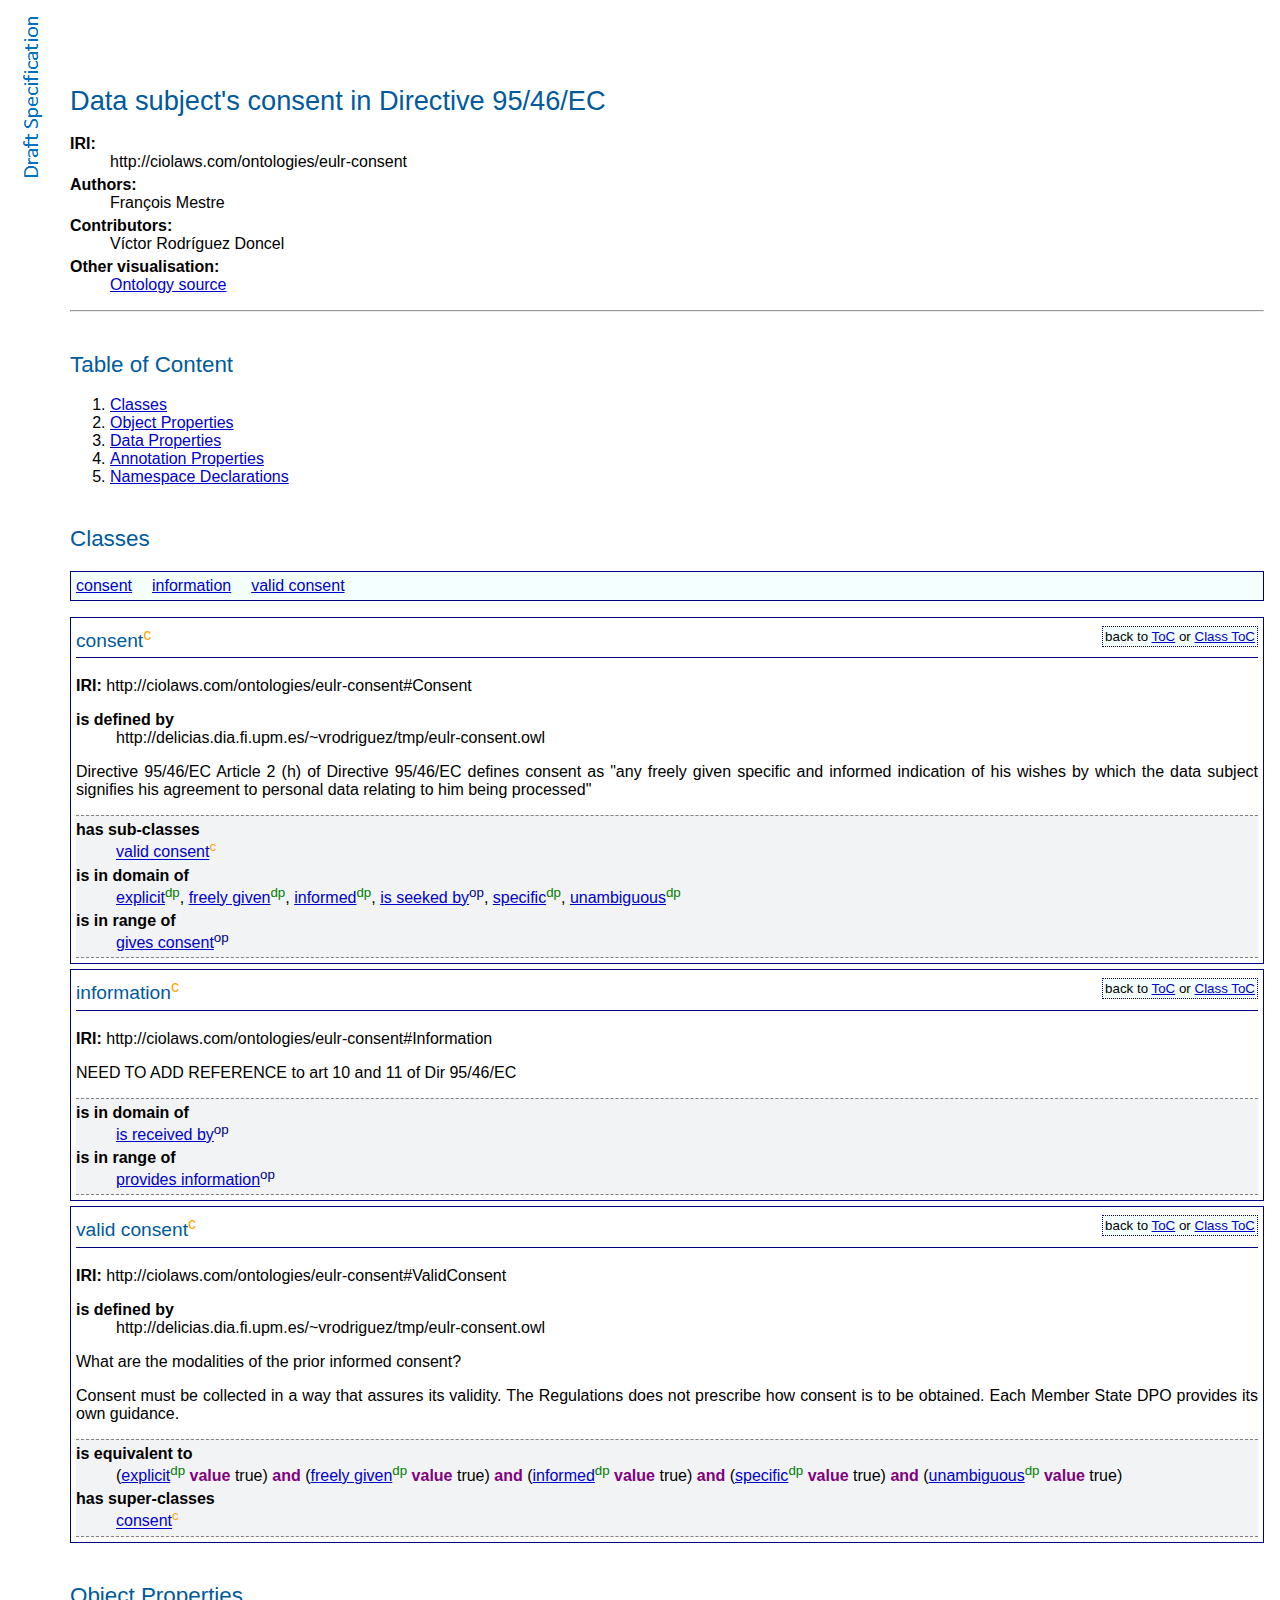
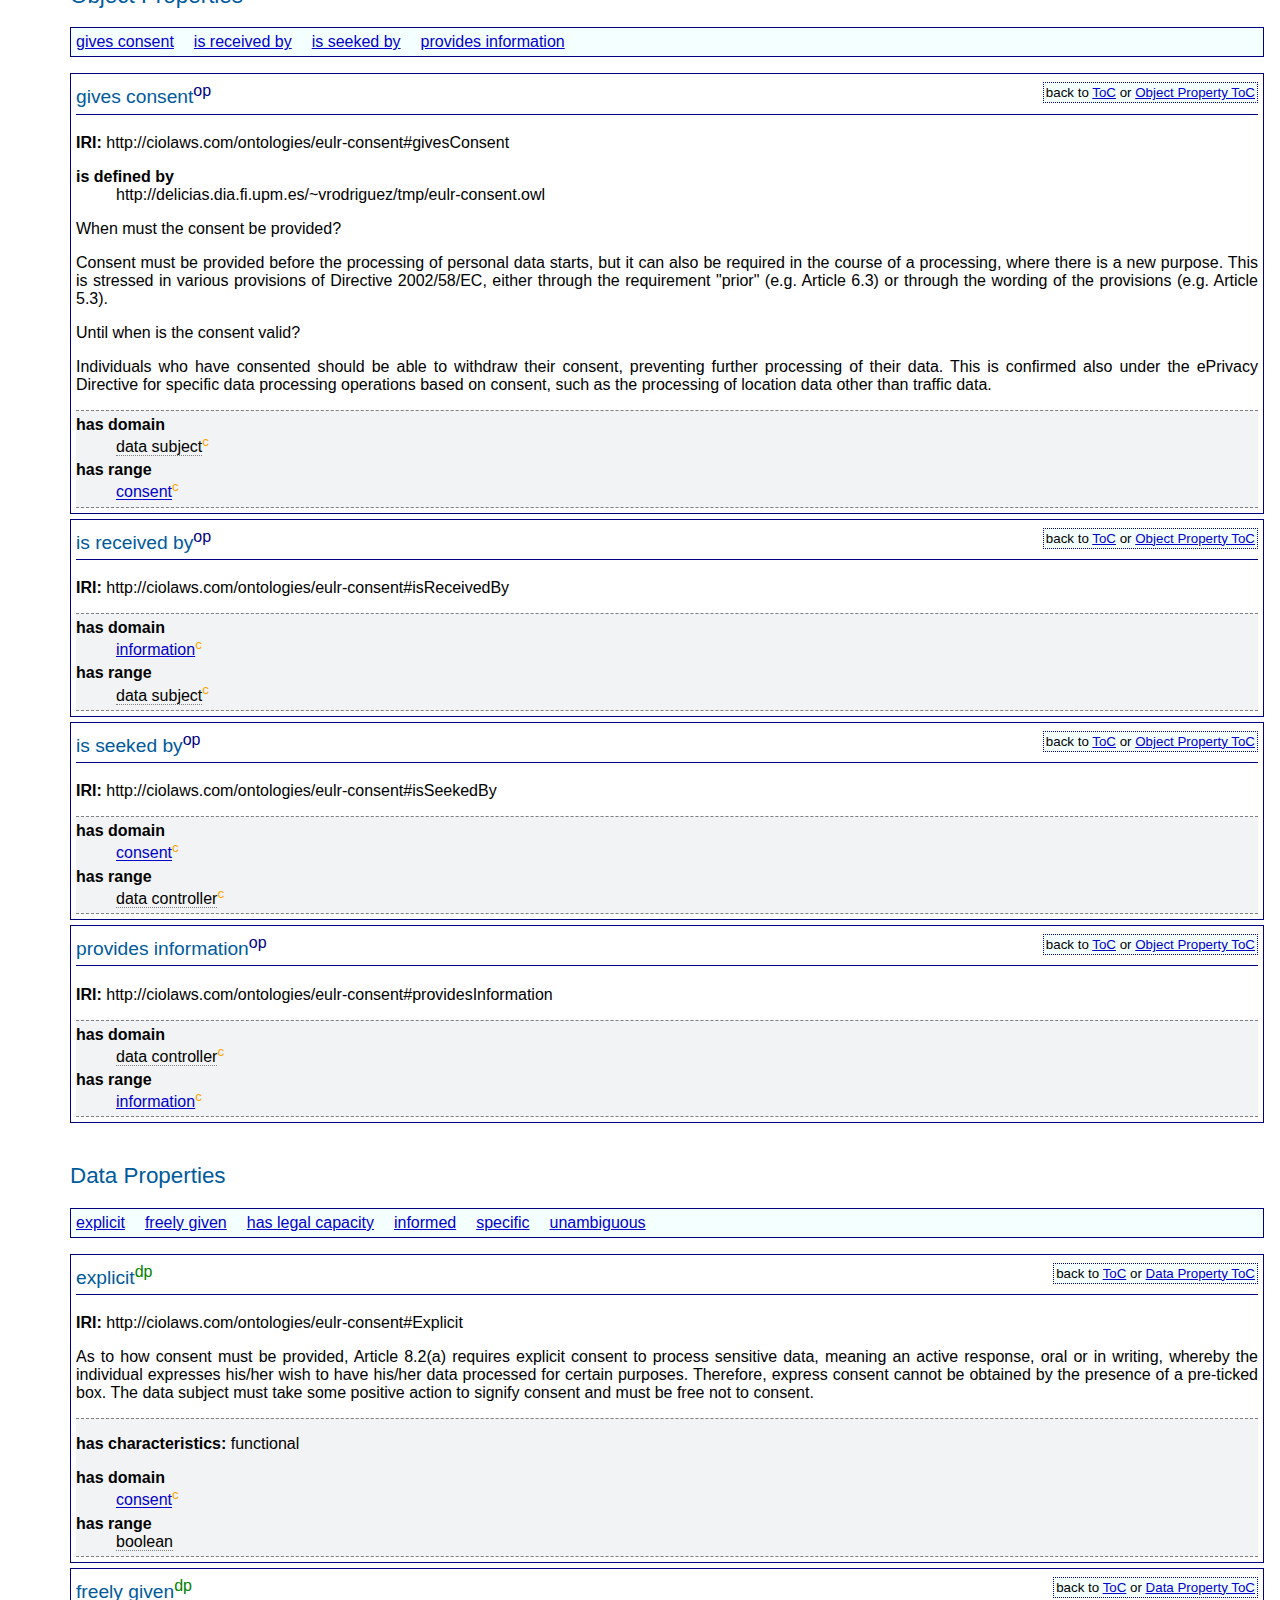
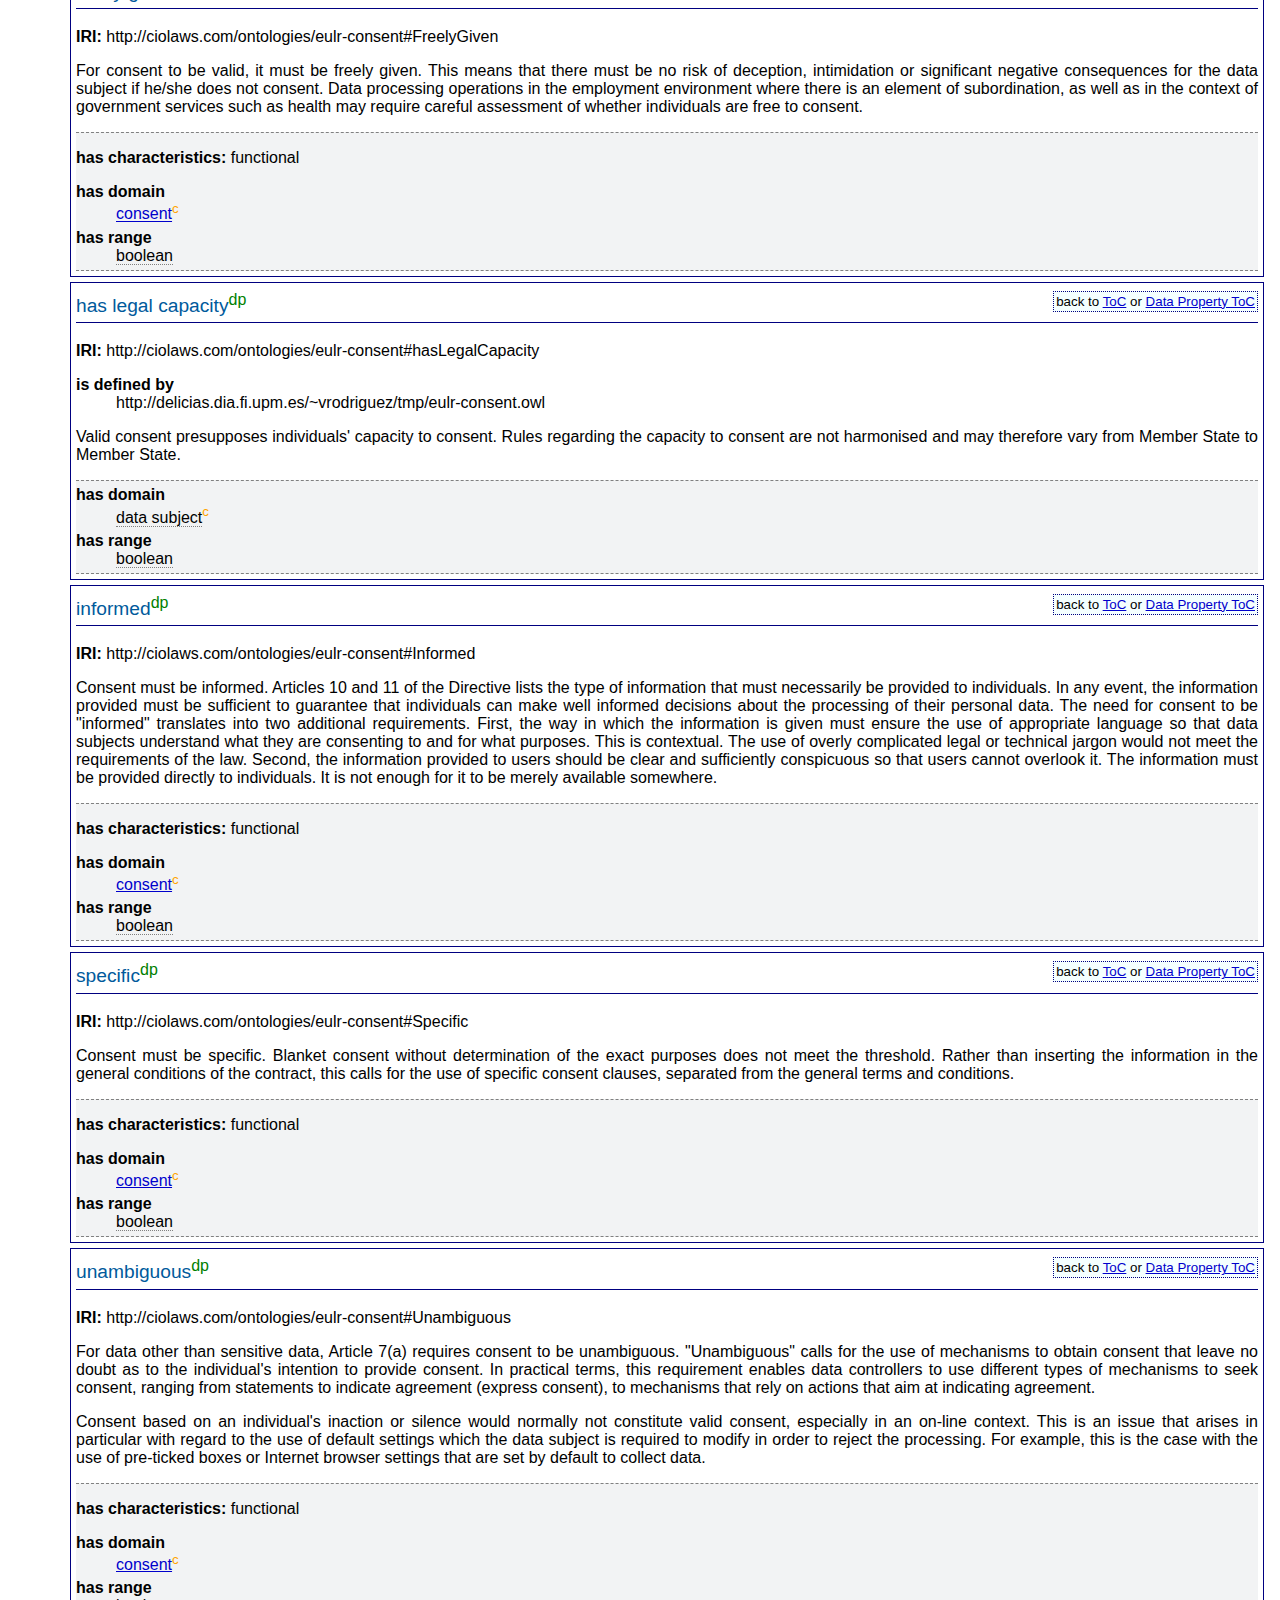
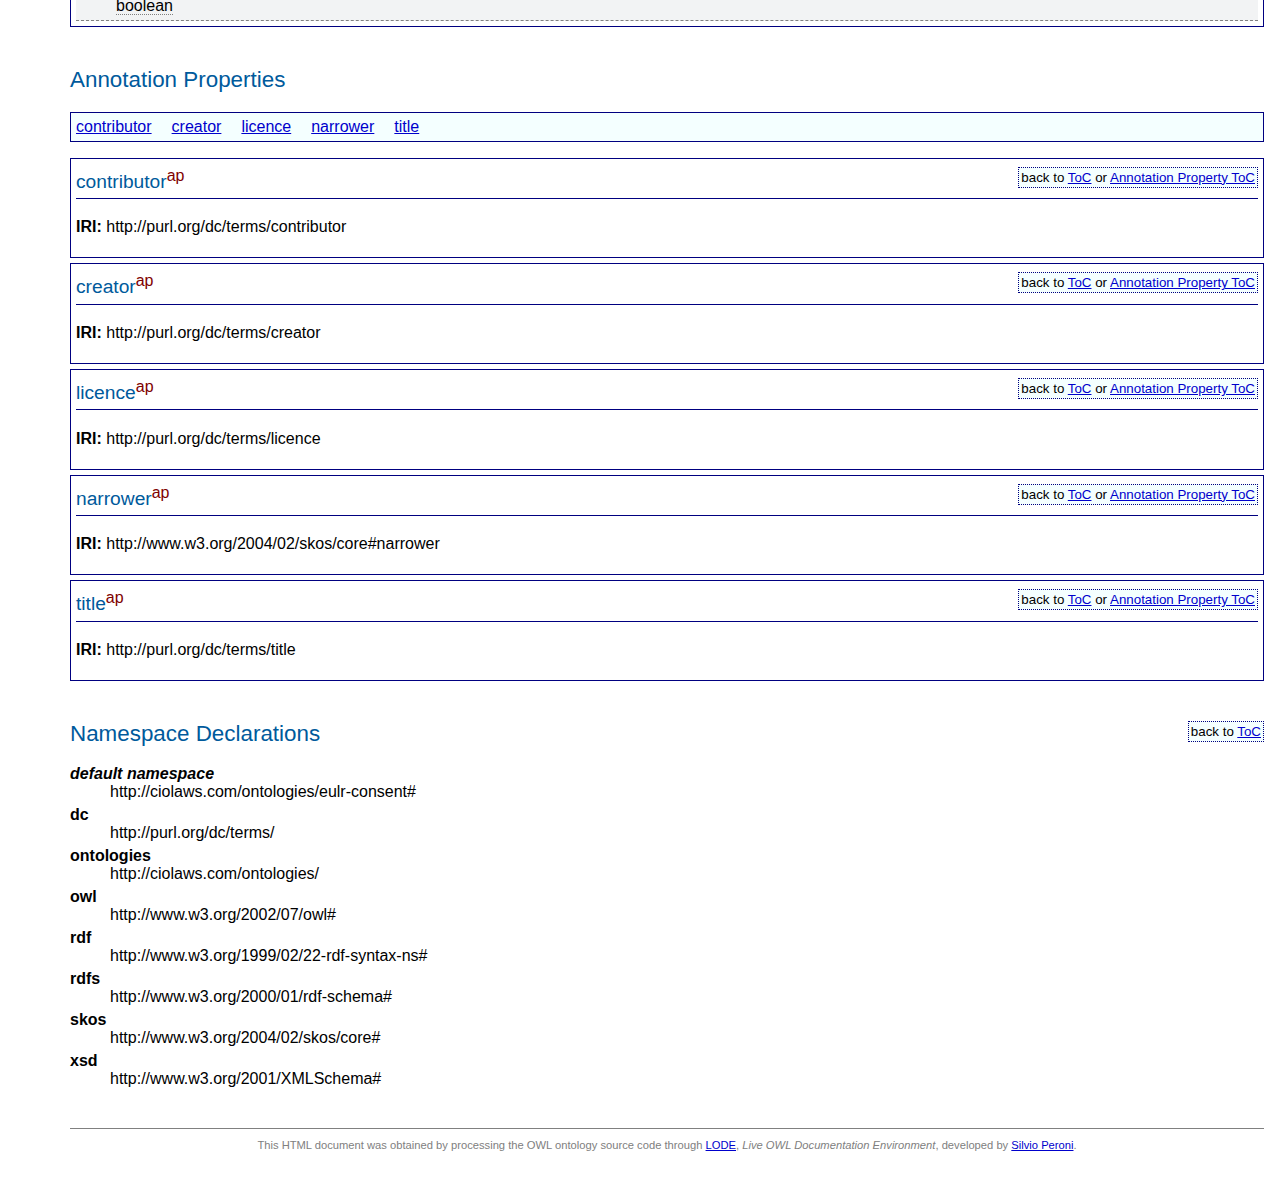
<file: docs/index_consent.html>
<!-- saved from url=(0093)http://www.essepuntato.it/lode/http://delicias.dia.fi.upm.es/~vrodriguez/tmp/eulr-consent.owl -->
<html xmlns="http://www.w3.org/1999/xhtml"><head><meta http-equiv="Content-Type" content="text/html; charset=UTF-8"><title>Data subject's consent in Directive 95/46/EC</title><title>Data subject's consent in Directive 95/46/EC</title><link href="./files/owl.css" rel="stylesheet" type="text/css"><link href="./files/Primer.css" rel="stylesheet" type="text/css"><link href="./files/rec.css" rel="stylesheet" type="text/css"><link href="./files/extra.css" rel="stylesheet" type="text/css"><link rel="shortcut icon" href="./files/favicon.ico"><script src="./files/jquery.js.descarga"></script><script src="./files/jquery.scrollTo.js.descarga"></script><script src="./files/marked.min.js.descarga"></script><script>
                $(document).ready(
                    function () {
                    	jQuery(".markdown").each(function(el){
							jQuery(this).after(marked(jQuery(this).text())).remove()});
                        var list = $('a[name="http://delicias.dia.fi.upm.es/~vrodriguez/tmp/eulr-consent.owl"]');
                        if (list.size() != 0) {
                        	var element = list.first();
                        	$.scrollTo(element);
                        }
                    });
        </script></head><body><div class="head"><h1>Data subject's consent in Directive 95/46/EC</h1><dl><dt>IRI:</dt><dd>http://ciolaws.com/ontologies/eulr-consent</dd></dl><dl><dt>Authors:</dt><dd>François Mestre</dd><dt>Contributors:</dt><dd>Víctor Rodríguez Doncel</dd></dl><dl><dt>Other visualisation:</dt><dd><a href="http://eelst.cs.unibo.it/apps/LODE/source?url=http://delicias.dia.fi.upm.es/~vrodriguez/tmp/eulr-consent.owl">Ontology source</a></dd></dl></div><hr><div id="toc"><h2>Table of Content</h2><ol><li><a href="http://www.essepuntato.it/lode/http://delicias.dia.fi.upm.es/~vrodriguez/tmp/eulr-consent.owl#classes">Classes</a></li><li><a href="http://www.essepuntato.it/lode/http://delicias.dia.fi.upm.es/~vrodriguez/tmp/eulr-consent.owl#objectproperties">Object Properties</a></li><li><a href="http://www.essepuntato.it/lode/http://delicias.dia.fi.upm.es/~vrodriguez/tmp/eulr-consent.owl#dataproperties">Data Properties</a></li><li><a href="http://www.essepuntato.it/lode/http://delicias.dia.fi.upm.es/~vrodriguez/tmp/eulr-consent.owl#annotationproperties">Annotation Properties</a></li><li><a href="http://www.essepuntato.it/lode/http://delicias.dia.fi.upm.es/~vrodriguez/tmp/eulr-consent.owl#namespacedeclarations">Namespace Declarations</a></li></ol></div><div id="classes"><h2>Classes</h2><ul class="hlist"><li><a href="http://www.essepuntato.it/lode/http://delicias.dia.fi.upm.es/~vrodriguez/tmp/eulr-consent.owl#d4e188" title="http://ciolaws.com/ontologies/eulr-consent#Consent"><span>consent</span></a></li><li><a href="http://www.essepuntato.it/lode/http://delicias.dia.fi.upm.es/~vrodriguez/tmp/eulr-consent.owl#d4e217" title="http://ciolaws.com/ontologies/eulr-consent#Information"><span>information</span></a></li><li><a href="http://www.essepuntato.it/lode/http://delicias.dia.fi.upm.es/~vrodriguez/tmp/eulr-consent.owl#d4e228" title="http://ciolaws.com/ontologies/eulr-consent#ValidConsent"><span>valid consent</span></a></li></ul><div id="d4e188" class="entity"><a name="http://ciolaws.com/ontologies/eulr-consent#Consent"></a><h3>consent<sup title="class" class="type-c">c</sup><span class="backlink"> back to <a href="http://www.essepuntato.it/lode/http://delicias.dia.fi.upm.es/~vrodriguez/tmp/eulr-consent.owl#toc">ToC</a> or <a href="http://www.essepuntato.it/lode/http://delicias.dia.fi.upm.es/~vrodriguez/tmp/eulr-consent.owl#classes">Class ToC</a></span></h3><p><strong>IRI:</strong> http://ciolaws.com/ontologies/eulr-consent#Consent</p><dl class="definedBy"><dt>is defined by</dt><dd>http://delicias.dia.fi.upm.es/~vrodriguez/tmp/eulr-consent.owl</dd></dl><div class="comment"><p>Directive 95/46/EC Article 2 (h) of Directive 95/46/EC defines consent as "any freely given specific and informed indication of his wishes by which the data subject signifies his agreement to personal data relating to him being processed"</p>
</div><dl class="description"><dt>has sub-classes</dt><dd><a href="http://www.essepuntato.it/lode/http://delicias.dia.fi.upm.es/~vrodriguez/tmp/eulr-consent.owl#d4e228" title="http://ciolaws.com/ontologies/eulr-consent#ValidConsent">valid consent</a><sup title="class" class="type-c">c</sup></dd><dt>is in domain of</dt><dd><a href="http://www.essepuntato.it/lode/http://delicias.dia.fi.upm.es/~vrodriguez/tmp/eulr-consent.owl#d4e91" title="http://ciolaws.com/ontologies/eulr-consent#Explicit">explicit</a><sup title="data property" class="type-dp">dp</sup>, <a href="http://www.essepuntato.it/lode/http://delicias.dia.fi.upm.es/~vrodriguez/tmp/eulr-consent.owl#d4e106" title="http://ciolaws.com/ontologies/eulr-consent#FreelyGiven">freely given</a><sup title="data property" class="type-dp">dp</sup>, <a href="http://www.essepuntato.it/lode/http://delicias.dia.fi.upm.es/~vrodriguez/tmp/eulr-consent.owl#d4e120" title="http://ciolaws.com/ontologies/eulr-consent#Informed">informed</a><sup title="data property" class="type-dp">dp</sup>, <a href="http://www.essepuntato.it/lode/http://delicias.dia.fi.upm.es/~vrodriguez/tmp/eulr-consent.owl#d4e71" title="http://ciolaws.com/ontologies/eulr-consent#isSeekedBy">is seeked by</a><sup title="object property" class="type-op">op</sup>, <a href="http://www.essepuntato.it/lode/http://delicias.dia.fi.upm.es/~vrodriguez/tmp/eulr-consent.owl#d4e134" title="http://ciolaws.com/ontologies/eulr-consent#Specific">specific</a><sup title="data property" class="type-dp">dp</sup>, <a href="http://www.essepuntato.it/lode/http://delicias.dia.fi.upm.es/~vrodriguez/tmp/eulr-consent.owl#d4e149" title="http://ciolaws.com/ontologies/eulr-consent#Unambiguous">unambiguous</a><sup title="data property" class="type-dp">dp</sup></dd><dt>is in range of</dt><dd><a href="http://www.essepuntato.it/lode/http://delicias.dia.fi.upm.es/~vrodriguez/tmp/eulr-consent.owl#d4e46" title="http://ciolaws.com/ontologies/eulr-consent#givesConsent">gives consent</a><sup title="object property" class="type-op">op</sup></dd></dl></div><div id="d4e217" class="entity"><a name="http://ciolaws.com/ontologies/eulr-consent#Information"></a><h3>information<sup title="class" class="type-c">c</sup><span class="backlink"> back to <a href="http://www.essepuntato.it/lode/http://delicias.dia.fi.upm.es/~vrodriguez/tmp/eulr-consent.owl#toc">ToC</a> or <a href="http://www.essepuntato.it/lode/http://delicias.dia.fi.upm.es/~vrodriguez/tmp/eulr-consent.owl#classes">Class ToC</a></span></h3><p><strong>IRI:</strong> http://ciolaws.com/ontologies/eulr-consent#Information</p><div class="comment"><p>NEED TO ADD REFERENCE to art 10 and 11 of Dir 95/46/EC</p>
</div><dl class="description"><dt>is in domain of</dt><dd><a href="http://www.essepuntato.it/lode/http://delicias.dia.fi.upm.es/~vrodriguez/tmp/eulr-consent.owl#d4e61" title="http://ciolaws.com/ontologies/eulr-consent#isReceivedBy">is received by</a><sup title="object property" class="type-op">op</sup></dd><dt>is in range of</dt><dd><a href="http://www.essepuntato.it/lode/http://delicias.dia.fi.upm.es/~vrodriguez/tmp/eulr-consent.owl#d4e80" title="http://ciolaws.com/ontologies/eulr-consent#providesInformation">provides information</a><sup title="object property" class="type-op">op</sup></dd></dl></div><div id="d4e228" class="entity"><a name="http://ciolaws.com/ontologies/eulr-consent#ValidConsent"></a><h3>valid consent<sup title="class" class="type-c">c</sup><span class="backlink"> back to <a href="http://www.essepuntato.it/lode/http://delicias.dia.fi.upm.es/~vrodriguez/tmp/eulr-consent.owl#toc">ToC</a> or <a href="http://www.essepuntato.it/lode/http://delicias.dia.fi.upm.es/~vrodriguez/tmp/eulr-consent.owl#classes">Class ToC</a></span></h3><p><strong>IRI:</strong> http://ciolaws.com/ontologies/eulr-consent#ValidConsent</p><dl class="definedBy"><dt>is defined by</dt><dd>http://delicias.dia.fi.upm.es/~vrodriguez/tmp/eulr-consent.owl</dd></dl><div class="comment"><p>What are the modalities of the prior informed consent?</p>
<p>Consent must be collected in a way that assures its validity.
The Regulations does not prescribe how consent is to be obtained.
Each Member State DPO provides its own guidance.</p>
</div><dl class="description"><dt>is equivalent to</dt><dd>(<a href="http://www.essepuntato.it/lode/http://delicias.dia.fi.upm.es/~vrodriguez/tmp/eulr-consent.owl#d4e91" title="http://ciolaws.com/ontologies/eulr-consent#Explicit">explicit</a><sup title="data property" class="type-dp">dp</sup> <span class="logic">value</span> true) <span class="logic">and</span> (<a href="http://www.essepuntato.it/lode/http://delicias.dia.fi.upm.es/~vrodriguez/tmp/eulr-consent.owl#d4e106" title="http://ciolaws.com/ontologies/eulr-consent#FreelyGiven">freely given</a><sup title="data property" class="type-dp">dp</sup> <span class="logic">value</span> true) <span class="logic">and</span> (<a href="http://www.essepuntato.it/lode/http://delicias.dia.fi.upm.es/~vrodriguez/tmp/eulr-consent.owl#d4e120" title="http://ciolaws.com/ontologies/eulr-consent#Informed">informed</a><sup title="data property" class="type-dp">dp</sup> <span class="logic">value</span> true) <span class="logic">and</span> (<a href="http://www.essepuntato.it/lode/http://delicias.dia.fi.upm.es/~vrodriguez/tmp/eulr-consent.owl#d4e134" title="http://ciolaws.com/ontologies/eulr-consent#Specific">specific</a><sup title="data property" class="type-dp">dp</sup> <span class="logic">value</span> true) <span class="logic">and</span> (<a href="http://www.essepuntato.it/lode/http://delicias.dia.fi.upm.es/~vrodriguez/tmp/eulr-consent.owl#d4e149" title="http://ciolaws.com/ontologies/eulr-consent#Unambiguous">unambiguous</a><sup title="data property" class="type-dp">dp</sup> <span class="logic">value</span> true)</dd><dt>has super-classes</dt><dd><a href="http://www.essepuntato.it/lode/http://delicias.dia.fi.upm.es/~vrodriguez/tmp/eulr-consent.owl#d4e188" title="http://ciolaws.com/ontologies/eulr-consent#Consent">consent</a><sup title="class" class="type-c">c</sup></dd></dl></div></div><div id="objectproperties"><h2>Object Properties</h2><ul class="hlist"><li><a href="http://www.essepuntato.it/lode/http://delicias.dia.fi.upm.es/~vrodriguez/tmp/eulr-consent.owl#d4e46" title="http://ciolaws.com/ontologies/eulr-consent#givesConsent"><span>gives consent</span></a></li><li><a href="http://www.essepuntato.it/lode/http://delicias.dia.fi.upm.es/~vrodriguez/tmp/eulr-consent.owl#d4e61" title="http://ciolaws.com/ontologies/eulr-consent#isReceivedBy"><span>is received by</span></a></li><li><a href="http://www.essepuntato.it/lode/http://delicias.dia.fi.upm.es/~vrodriguez/tmp/eulr-consent.owl#d4e71" title="http://ciolaws.com/ontologies/eulr-consent#isSeekedBy"><span>is seeked by</span></a></li><li><a href="http://www.essepuntato.it/lode/http://delicias.dia.fi.upm.es/~vrodriguez/tmp/eulr-consent.owl#d4e80" title="http://ciolaws.com/ontologies/eulr-consent#providesInformation"><span>provides information</span></a></li></ul><div id="d4e46" class="entity"><a name="http://ciolaws.com/ontologies/eulr-consent#givesConsent"></a><h3>gives consent<sup title="object property" class="type-op">op</sup><span class="backlink"> back to <a href="http://www.essepuntato.it/lode/http://delicias.dia.fi.upm.es/~vrodriguez/tmp/eulr-consent.owl#toc">ToC</a> or <a href="http://www.essepuntato.it/lode/http://delicias.dia.fi.upm.es/~vrodriguez/tmp/eulr-consent.owl#objectproperties">Object Property ToC</a></span></h3><p><strong>IRI:</strong> http://ciolaws.com/ontologies/eulr-consent#givesConsent</p><dl class="definedBy"><dt>is defined by</dt><dd>http://delicias.dia.fi.upm.es/~vrodriguez/tmp/eulr-consent.owl</dd></dl><div class="comment"><p>When must the consent be provided?</p>
<p>Consent must be provided before the processing of personal data starts, but it can also be required in the course of a processing, where there is a new purpose. This is stressed in various provisions of Directive 2002/58/EC, either through the requirement "prior" (e.g. Article 6.3) or through the wording of the provisions (e.g. Article 5.3).</p>
<p>Until when is the consent valid?</p>
<p>Individuals who have consented should be able to withdraw their consent, preventing further processing of their data. This is confirmed also under the ePrivacy Directive for specific data processing operations based on consent, such as the processing of location data other than traffic data.</p>
</div><div class="description"><dl><dt>has domain</dt><dd><span class="dotted" title="http://ciolaws.com/ontologies/eulr-consent#DataSubject">data subject</span><sup title="class" class="type-c">c</sup></dd><dt>has range</dt><dd><a href="http://www.essepuntato.it/lode/http://delicias.dia.fi.upm.es/~vrodriguez/tmp/eulr-consent.owl#d4e188" title="http://ciolaws.com/ontologies/eulr-consent#Consent">consent</a><sup title="class" class="type-c">c</sup></dd></dl></div></div><div id="d4e61" class="entity"><a name="http://ciolaws.com/ontologies/eulr-consent#isReceivedBy"></a><h3>is received by<sup title="object property" class="type-op">op</sup><span class="backlink"> back to <a href="http://www.essepuntato.it/lode/http://delicias.dia.fi.upm.es/~vrodriguez/tmp/eulr-consent.owl#toc">ToC</a> or <a href="http://www.essepuntato.it/lode/http://delicias.dia.fi.upm.es/~vrodriguez/tmp/eulr-consent.owl#objectproperties">Object Property ToC</a></span></h3><p><strong>IRI:</strong> http://ciolaws.com/ontologies/eulr-consent#isReceivedBy</p><div class="description"><dl><dt>has domain</dt><dd><a href="http://www.essepuntato.it/lode/http://delicias.dia.fi.upm.es/~vrodriguez/tmp/eulr-consent.owl#d4e217" title="http://ciolaws.com/ontologies/eulr-consent#Information">information</a><sup title="class" class="type-c">c</sup></dd><dt>has range</dt><dd><span class="dotted" title="http://ciolaws.com/ontologies/eulr-consent#DataSubject">data subject</span><sup title="class" class="type-c">c</sup></dd></dl></div></div><div id="d4e71" class="entity"><a name="http://ciolaws.com/ontologies/eulr-consent#isSeekedBy"></a><h3>is seeked by<sup title="object property" class="type-op">op</sup><span class="backlink"> back to <a href="http://www.essepuntato.it/lode/http://delicias.dia.fi.upm.es/~vrodriguez/tmp/eulr-consent.owl#toc">ToC</a> or <a href="http://www.essepuntato.it/lode/http://delicias.dia.fi.upm.es/~vrodriguez/tmp/eulr-consent.owl#objectproperties">Object Property ToC</a></span></h3><p><strong>IRI:</strong> http://ciolaws.com/ontologies/eulr-consent#isSeekedBy</p><div class="description"><dl><dt>has domain</dt><dd><a href="http://www.essepuntato.it/lode/http://delicias.dia.fi.upm.es/~vrodriguez/tmp/eulr-consent.owl#d4e188" title="http://ciolaws.com/ontologies/eulr-consent#Consent">consent</a><sup title="class" class="type-c">c</sup></dd><dt>has range</dt><dd><span class="dotted" title="http://ciolaws.com/ontologies/eulr-consent#DataController">data controller</span><sup title="class" class="type-c">c</sup></dd></dl></div></div><div id="d4e80" class="entity"><a name="http://ciolaws.com/ontologies/eulr-consent#providesInformation"></a><h3>provides information<sup title="object property" class="type-op">op</sup><span class="backlink"> back to <a href="http://www.essepuntato.it/lode/http://delicias.dia.fi.upm.es/~vrodriguez/tmp/eulr-consent.owl#toc">ToC</a> or <a href="http://www.essepuntato.it/lode/http://delicias.dia.fi.upm.es/~vrodriguez/tmp/eulr-consent.owl#objectproperties">Object Property ToC</a></span></h3><p><strong>IRI:</strong> http://ciolaws.com/ontologies/eulr-consent#providesInformation</p><div class="description"><dl><dt>has domain</dt><dd><span class="dotted" title="http://ciolaws.com/ontologies/eulr-consent#DataController">data controller</span><sup title="class" class="type-c">c</sup></dd><dt>has range</dt><dd><a href="http://www.essepuntato.it/lode/http://delicias.dia.fi.upm.es/~vrodriguez/tmp/eulr-consent.owl#d4e217" title="http://ciolaws.com/ontologies/eulr-consent#Information">information</a><sup title="class" class="type-c">c</sup></dd></dl></div></div></div><div id="dataproperties"><h2>Data Properties</h2><ul class="hlist"><li><a href="http://www.essepuntato.it/lode/http://delicias.dia.fi.upm.es/~vrodriguez/tmp/eulr-consent.owl#d4e91" title="http://ciolaws.com/ontologies/eulr-consent#Explicit"><span>explicit</span></a></li><li><a href="http://www.essepuntato.it/lode/http://delicias.dia.fi.upm.es/~vrodriguez/tmp/eulr-consent.owl#d4e106" title="http://ciolaws.com/ontologies/eulr-consent#FreelyGiven"><span>freely given</span></a></li><li><a href="http://www.essepuntato.it/lode/http://delicias.dia.fi.upm.es/~vrodriguez/tmp/eulr-consent.owl#d4e163" title="http://ciolaws.com/ontologies/eulr-consent#hasLegalCapacity"><span>has legal capacity</span></a></li><li><a href="http://www.essepuntato.it/lode/http://delicias.dia.fi.upm.es/~vrodriguez/tmp/eulr-consent.owl#d4e120" title="http://ciolaws.com/ontologies/eulr-consent#Informed"><span>informed</span></a></li><li><a href="http://www.essepuntato.it/lode/http://delicias.dia.fi.upm.es/~vrodriguez/tmp/eulr-consent.owl#d4e134" title="http://ciolaws.com/ontologies/eulr-consent#Specific"><span>specific</span></a></li><li><a href="http://www.essepuntato.it/lode/http://delicias.dia.fi.upm.es/~vrodriguez/tmp/eulr-consent.owl#d4e149" title="http://ciolaws.com/ontologies/eulr-consent#Unambiguous"><span>unambiguous</span></a></li></ul><div id="d4e91" class="entity"><a name="http://ciolaws.com/ontologies/eulr-consent#Explicit"></a><h3>explicit<sup title="data property" class="type-dp">dp</sup><span class="backlink"> back to <a href="http://www.essepuntato.it/lode/http://delicias.dia.fi.upm.es/~vrodriguez/tmp/eulr-consent.owl#toc">ToC</a> or <a href="http://www.essepuntato.it/lode/http://delicias.dia.fi.upm.es/~vrodriguez/tmp/eulr-consent.owl#dataproperties">Data Property ToC</a></span></h3><p><strong>IRI:</strong> http://ciolaws.com/ontologies/eulr-consent#Explicit</p><div class="comment"><p>As to how consent must be provided, Article 8.2(a) requires explicit consent to process sensitive data, meaning an active response, oral or in writing, whereby the individual expresses his/her wish to have his/her data processed for certain purposes. Therefore, express consent cannot be obtained by the presence of a pre-ticked box. The data subject must take some positive action to signify consent and must be free not to consent.</p>
</div><div class="description"><p><strong>has characteristics:</strong> functional</p><dl><dt>has domain</dt><dd><a href="http://www.essepuntato.it/lode/http://delicias.dia.fi.upm.es/~vrodriguez/tmp/eulr-consent.owl#d4e188" title="http://ciolaws.com/ontologies/eulr-consent#Consent">consent</a><sup title="class" class="type-c">c</sup></dd><dt>has range</dt><dd><span class="dotted" title="http://www.w3.org/2001/XMLSchema#boolean">boolean</span></dd></dl></div></div><div id="d4e106" class="entity"><a name="http://ciolaws.com/ontologies/eulr-consent#FreelyGiven"></a><h3>freely given<sup title="data property" class="type-dp">dp</sup><span class="backlink"> back to <a href="http://www.essepuntato.it/lode/http://delicias.dia.fi.upm.es/~vrodriguez/tmp/eulr-consent.owl#toc">ToC</a> or <a href="http://www.essepuntato.it/lode/http://delicias.dia.fi.upm.es/~vrodriguez/tmp/eulr-consent.owl#dataproperties">Data Property ToC</a></span></h3><p><strong>IRI:</strong> http://ciolaws.com/ontologies/eulr-consent#FreelyGiven</p><div class="comment"><p>For consent to be valid, it must be freely given. This means that there must be no risk of deception, intimidation or significant negative consequences for the data subject if he/she does not consent. Data processing operations in the employment environment where there is an element of subordination, as well as in the context of government services such as health may require careful assessment of whether individuals are free to consent.</p>
</div><div class="description"><p><strong>has characteristics:</strong> functional</p><dl><dt>has domain</dt><dd><a href="http://www.essepuntato.it/lode/http://delicias.dia.fi.upm.es/~vrodriguez/tmp/eulr-consent.owl#d4e188" title="http://ciolaws.com/ontologies/eulr-consent#Consent">consent</a><sup title="class" class="type-c">c</sup></dd><dt>has range</dt><dd><span class="dotted" title="http://www.w3.org/2001/XMLSchema#boolean">boolean</span></dd></dl></div></div><div id="d4e163" class="entity"><a name="http://ciolaws.com/ontologies/eulr-consent#hasLegalCapacity"></a><h3>has legal capacity<sup title="data property" class="type-dp">dp</sup><span class="backlink"> back to <a href="http://www.essepuntato.it/lode/http://delicias.dia.fi.upm.es/~vrodriguez/tmp/eulr-consent.owl#toc">ToC</a> or <a href="http://www.essepuntato.it/lode/http://delicias.dia.fi.upm.es/~vrodriguez/tmp/eulr-consent.owl#dataproperties">Data Property ToC</a></span></h3><p><strong>IRI:</strong> http://ciolaws.com/ontologies/eulr-consent#hasLegalCapacity</p><dl class="definedBy"><dt>is defined by</dt><dd>http://delicias.dia.fi.upm.es/~vrodriguez/tmp/eulr-consent.owl</dd></dl><div class="comment"><p>Valid consent presupposes individuals' capacity to consent. Rules regarding the capacity to consent are not harmonised and may therefore vary from Member State to Member State.</p>
</div><div class="description"><dl><dt>has domain</dt><dd><span class="dotted" title="http://ciolaws.com/ontologies/eulr-consent#DataSubject">data subject</span><sup title="class" class="type-c">c</sup></dd><dt>has range</dt><dd><span class="dotted" title="http://www.w3.org/2001/XMLSchema#boolean">boolean</span></dd></dl></div></div><div id="d4e120" class="entity"><a name="http://ciolaws.com/ontologies/eulr-consent#Informed"></a><h3>informed<sup title="data property" class="type-dp">dp</sup><span class="backlink"> back to <a href="http://www.essepuntato.it/lode/http://delicias.dia.fi.upm.es/~vrodriguez/tmp/eulr-consent.owl#toc">ToC</a> or <a href="http://www.essepuntato.it/lode/http://delicias.dia.fi.upm.es/~vrodriguez/tmp/eulr-consent.owl#dataproperties">Data Property ToC</a></span></h3><p><strong>IRI:</strong> http://ciolaws.com/ontologies/eulr-consent#Informed</p><div class="comment"><p>Consent must be informed. Articles 10 and 11 of the Directive lists the type of information that must necessarily be provided to individuals. In any event, the information provided must be sufficient to guarantee that individuals can make well informed decisions about the processing of their personal data. The need for consent to be "informed" translates into two additional requirements. First, the way in which the information is given must ensure the use of appropriate language so that data subjects understand what they are consenting to and for what purposes. This is contextual. The use of overly complicated legal or technical jargon would not meet the requirements of the law. Second, the information provided to users should be clear and sufficiently conspicuous so that users cannot overlook it. The information must be provided directly to individuals. It is not enough for it to be merely available somewhere.</p>
</div><div class="description"><p><strong>has characteristics:</strong> functional</p><dl><dt>has domain</dt><dd><a href="http://www.essepuntato.it/lode/http://delicias.dia.fi.upm.es/~vrodriguez/tmp/eulr-consent.owl#d4e188" title="http://ciolaws.com/ontologies/eulr-consent#Consent">consent</a><sup title="class" class="type-c">c</sup></dd><dt>has range</dt><dd><span class="dotted" title="http://www.w3.org/2001/XMLSchema#boolean">boolean</span></dd></dl></div></div><div id="d4e134" class="entity"><a name="http://ciolaws.com/ontologies/eulr-consent#Specific"></a><h3>specific<sup title="data property" class="type-dp">dp</sup><span class="backlink"> back to <a href="http://www.essepuntato.it/lode/http://delicias.dia.fi.upm.es/~vrodriguez/tmp/eulr-consent.owl#toc">ToC</a> or <a href="http://www.essepuntato.it/lode/http://delicias.dia.fi.upm.es/~vrodriguez/tmp/eulr-consent.owl#dataproperties">Data Property ToC</a></span></h3><p><strong>IRI:</strong> http://ciolaws.com/ontologies/eulr-consent#Specific</p><div class="comment"><p>Consent must be specific. Blanket consent without determination of the exact purposes does not meet the threshold. Rather than inserting the information in the general conditions of the contract, this calls for the use of specific consent clauses, separated from the general terms and conditions.</p>
</div><div class="description"><p><strong>has characteristics:</strong> functional</p><dl><dt>has domain</dt><dd><a href="http://www.essepuntato.it/lode/http://delicias.dia.fi.upm.es/~vrodriguez/tmp/eulr-consent.owl#d4e188" title="http://ciolaws.com/ontologies/eulr-consent#Consent">consent</a><sup title="class" class="type-c">c</sup></dd><dt>has range</dt><dd><span class="dotted" title="http://www.w3.org/2001/XMLSchema#boolean">boolean</span></dd></dl></div></div><div id="d4e149" class="entity"><a name="http://ciolaws.com/ontologies/eulr-consent#Unambiguous"></a><h3>unambiguous<sup title="data property" class="type-dp">dp</sup><span class="backlink"> back to <a href="http://www.essepuntato.it/lode/http://delicias.dia.fi.upm.es/~vrodriguez/tmp/eulr-consent.owl#toc">ToC</a> or <a href="http://www.essepuntato.it/lode/http://delicias.dia.fi.upm.es/~vrodriguez/tmp/eulr-consent.owl#dataproperties">Data Property ToC</a></span></h3><p><strong>IRI:</strong> http://ciolaws.com/ontologies/eulr-consent#Unambiguous</p><div class="comment"><p>For data other than sensitive data, Article 7(a) requires consent to be unambiguous. "Unambiguous" calls for the use of mechanisms to obtain consent that leave no doubt as to the individual's intention to provide consent. In practical terms, this requirement enables data controllers to use different types of mechanisms to seek consent, ranging from statements to indicate agreement (express consent), to mechanisms that rely on actions that aim at indicating agreement.</p>
<p>Consent based on an individual's inaction or silence would normally not constitute valid consent, especially in an on-line context. This is an issue that arises in particular with regard to the use of default settings which the data subject is required to modify in order to reject the processing. For example, this is the case with the use of pre-ticked boxes or Internet browser settings that are set by default to collect data.</p>
</div><div class="description"><p><strong>has characteristics:</strong> functional</p><dl><dt>has domain</dt><dd><a href="http://www.essepuntato.it/lode/http://delicias.dia.fi.upm.es/~vrodriguez/tmp/eulr-consent.owl#d4e188" title="http://ciolaws.com/ontologies/eulr-consent#Consent">consent</a><sup title="class" class="type-c">c</sup></dd><dt>has range</dt><dd><span class="dotted" title="http://www.w3.org/2001/XMLSchema#boolean">boolean</span></dd></dl></div></div></div><div id="annotationproperties"><h2>Annotation Properties</h2><ul class="hlist"><li><a href="http://www.essepuntato.it/lode/http://delicias.dia.fi.upm.es/~vrodriguez/tmp/eulr-consent.owl#d4e22" title="http://purl.org/dc/terms/contributor"><span>contributor</span></a></li><li><a href="http://www.essepuntato.it/lode/http://delicias.dia.fi.upm.es/~vrodriguez/tmp/eulr-consent.owl#d4e27" title="http://purl.org/dc/terms/creator"><span>creator</span></a></li><li><a href="http://www.essepuntato.it/lode/http://delicias.dia.fi.upm.es/~vrodriguez/tmp/eulr-consent.owl#d4e31" title="http://purl.org/dc/terms/licence"><span>licence</span></a></li><li><a href="http://www.essepuntato.it/lode/http://delicias.dia.fi.upm.es/~vrodriguez/tmp/eulr-consent.owl#d4e40" title="http://www.w3.org/2004/02/skos/core#narrower"><span>narrower</span></a></li><li><a href="http://www.essepuntato.it/lode/http://delicias.dia.fi.upm.es/~vrodriguez/tmp/eulr-consent.owl#d4e35" title="http://purl.org/dc/terms/title"><span>title</span></a></li></ul><div id="d4e22" class="entity"><a name="http://purl.org/dc/terms/contributor"></a><h3>contributor<sup title="annotation property" class="type-ap">ap</sup><span class="backlink"> back to <a href="http://www.essepuntato.it/lode/http://delicias.dia.fi.upm.es/~vrodriguez/tmp/eulr-consent.owl#toc">ToC</a> or <a href="http://www.essepuntato.it/lode/http://delicias.dia.fi.upm.es/~vrodriguez/tmp/eulr-consent.owl#annotationproperties">Annotation Property ToC</a></span></h3><p><strong>IRI:</strong> http://purl.org/dc/terms/contributor</p></div><div id="d4e27" class="entity"><a name="http://purl.org/dc/terms/creator"></a><h3>creator<sup title="annotation property" class="type-ap">ap</sup><span class="backlink"> back to <a href="http://www.essepuntato.it/lode/http://delicias.dia.fi.upm.es/~vrodriguez/tmp/eulr-consent.owl#toc">ToC</a> or <a href="http://www.essepuntato.it/lode/http://delicias.dia.fi.upm.es/~vrodriguez/tmp/eulr-consent.owl#annotationproperties">Annotation Property ToC</a></span></h3><p><strong>IRI:</strong> http://purl.org/dc/terms/creator</p></div><div id="d4e31" class="entity"><a name="http://purl.org/dc/terms/licence"></a><h3>licence<sup title="annotation property" class="type-ap">ap</sup><span class="backlink"> back to <a href="http://www.essepuntato.it/lode/http://delicias.dia.fi.upm.es/~vrodriguez/tmp/eulr-consent.owl#toc">ToC</a> or <a href="http://www.essepuntato.it/lode/http://delicias.dia.fi.upm.es/~vrodriguez/tmp/eulr-consent.owl#annotationproperties">Annotation Property ToC</a></span></h3><p><strong>IRI:</strong> http://purl.org/dc/terms/licence</p></div><div id="d4e40" class="entity"><a name="http://www.w3.org/2004/02/skos/core#narrower"></a><h3>narrower<sup title="annotation property" class="type-ap">ap</sup><span class="backlink"> back to <a href="http://www.essepuntato.it/lode/http://delicias.dia.fi.upm.es/~vrodriguez/tmp/eulr-consent.owl#toc">ToC</a> or <a href="http://www.essepuntato.it/lode/http://delicias.dia.fi.upm.es/~vrodriguez/tmp/eulr-consent.owl#annotationproperties">Annotation Property ToC</a></span></h3><p><strong>IRI:</strong> http://www.w3.org/2004/02/skos/core#narrower</p></div><div id="d4e35" class="entity"><a name="http://purl.org/dc/terms/title"></a><h3>title<sup title="annotation property" class="type-ap">ap</sup><span class="backlink"> back to <a href="http://www.essepuntato.it/lode/http://delicias.dia.fi.upm.es/~vrodriguez/tmp/eulr-consent.owl#toc">ToC</a> or <a href="http://www.essepuntato.it/lode/http://delicias.dia.fi.upm.es/~vrodriguez/tmp/eulr-consent.owl#annotationproperties">Annotation Property ToC</a></span></h3><p><strong>IRI:</strong> http://purl.org/dc/terms/title</p></div></div><div id="namespacedeclarations"><h2>Namespace Declarations <span class="backlink"> back to <a href="http://www.essepuntato.it/lode/http://delicias.dia.fi.upm.es/~vrodriguez/tmp/eulr-consent.owl#toc">ToC</a></span></h2><dl><dt><em>default namespace</em></dt><dd>http://ciolaws.com/ontologies/eulr-consent#</dd><dt>dc</dt><dd>http://purl.org/dc/terms/</dd><dt>ontologies</dt><dd>http://ciolaws.com/ontologies/</dd><dt>owl</dt><dd>http://www.w3.org/2002/07/owl#</dd><dt>rdf</dt><dd>http://www.w3.org/1999/02/22-rdf-syntax-ns#</dd><dt>rdfs</dt><dd>http://www.w3.org/2000/01/rdf-schema#</dd><dt>skos</dt><dd>http://www.w3.org/2004/02/skos/core#</dd><dt>xsd</dt><dd>http://www.w3.org/2001/XMLSchema#</dd></dl></div><p class="endnote">This HTML document was obtained by processing the OWL ontology source code through <a href="http://www.essepuntato.it/lode">LODE</a>, <em>Live OWL Documentation Environment</em>, developed by <a href="http://www.essepuntato.it/">Silvio Peroni</a>.</p>


</body></html>
</file>
<file: docs/files/Primer.css>
/* define a class "noprint" for sections which don't get printed */  
.noprint { display: none; }

/* our syntax menu for switching */
div.syntaxmenu {
  border: 1px dotted black;
  padding:0.5em;
  margin: 1em; 
}

@media print {
   div.syntaxmenu { display:none; }
}

/* use tab-like headers for syntax examples */
div.exampleheader {
  font-size: 90%;
  float: left;
  background: #F9F9F9;
  color: #2F6FAB;
  border: 1px dashed #2F6FAB;
  border-bottom: 0px;
  padding-top: 2px;
}

div.exampleheader span.exampleheader {
  background: #F9F9F9;
  padding-top: 0px;
  padding-right: 10px;
  padding-left: 10px;
  padding-bottom: 3px;
  padding-top: 0px;
}

/* Also copy MediaWiki style here, so it will not look different when exported */
div.fssyntax pre, div.rdfxml pre, div.owlxml pre, div.turtle pre, div.manchester pre  {
  background-color: #F9F9F9;
  border: 1px dashed #2F6FAB;
  color: black;
  line-height: 1.1em;
  padding: 1em;
  clear: both;
  margin-left: 0em;
}
/* (further styles directly embedded in header template) */
</file>
<file: docs/files/rec.css>
/* Style for a "Recommendation" */

/*
   Copyright 1997-2003 W3C (MIT, ERCIM, Keio). All Rights Reserved.
   The following software licensing rules apply:
   http://www.w3.org/Consortium/Legal/copyright-software */

/* $Id: base.css,v 1.25 2006/04/18 08:42:53 bbos Exp $ */

body {
  padding: 2em 1em 2em 70px;
  margin: 0;
  font-family: sans-serif;
  color: black;
  background: white;
  background-position: top left;
  background-attachment: fixed;
  background-repeat: no-repeat;
}
:link { color: #00C; background: transparent }
:visited { color: #609; background: transparent }
a:active { color: #C00; background: transparent }

a:link img, a:visited img { border-style: none } /* no border on img links */

a img { color: white; }        /* trick to hide the border in Netscape 4 */
@media all {                   /* hide the next rule from Netscape 4 */
  a img { color: inherit; }    /* undo the color change above */
}

th, td { /* ns 4 */
  font-family: sans-serif;
}

h1, h2, h3, h4, h5, h6 { text-align: left }
/* background should be transparent, but WebTV has a bug */
h1, h2, h3 { color: #005A9C; background: white }
h1 { font: 170% sans-serif }
h2 { font: 140% sans-serif }
h3 { font: 120% sans-serif }
h4 { font: bold 100% sans-serif }
h5 { font: italic 100% sans-serif }
h6 { font: small-caps 100% sans-serif }

.hide { display: none }

div.head { margin-bottom: 1em }
div.head h1 { margin-top: 2em; clear: both }
div.head table { margin-left: 2em; margin-top: 2em }

p.copyright { font-size: small }
p.copyright small { font-size: small }

@media screen {  /* hide from IE3 */
a[href]:hover { background: #ffa }
}

pre { margin-left: 2em }
/*
p {
  margin-top: 0.6em;
  margin-bottom: 0.6em;
}
*/
dt, dd { margin-top: 0; margin-bottom: 0 } /* opera 3.50 */
dt { font-weight: bold }

pre, code { font-family: monospace } /* navigator 4 requires this */

ul.toc, ol.toc {
  list-style: disc;		/* Mac NS has problem with 'none' */
  list-style: none;
}

@media aural {  
  h1, h2, h3 { stress: 20; richness: 90 }
  .hide { speak: none }
  p.copyright { volume: x-soft; speech-rate: x-fast }
  dt { pause-before: 20% }
  pre { speak-punctuation: code } 
}

body {
  background-image: url(logo.png);
}
</file>
<file: docs/files/extra.css>
body {
    text-align: justify;    
}

h1 {
    line-height: 110%;    
}

.hlist {
    border: 1px solid navy;
    padding:5px;
    background-color: #F4FFFF; 
}

.hlist li {
    display: inline;
    display: inline-table;
    list-style-type: none;
    padding-right: 20px;
    
}

.entity {
    border: 1px solid navy;
    margin:5px 0px 5px 0px;
    padding: 5px;    
}

.type-c {
    cursor:help;
    color:orange;
}

.type-op {
    cursor:help;
    color:navy;    
}

.type-dp {
    cursor:help;
    color:green;    
}

.type-ap {
    cursor:help;
    color:maroon;    
}

.type-ni {
    cursor:help;
    color:brown;    
}

.logic {
    color:purple;
    font-weight:bold;    
}

h3 {
    margin-top: 3px;
    padding-bottom: 5px;
    border-bottom: 1px solid navy;
}

h2 {
    margin-top:40px;    
}

.dotted {
    border-bottom: 1px dotted gray;
}

dt {
    margin-top:5px;
}

.description {
    border-top: 1px dashed gray;
    border-bottom: 1px dashed gray;
    background-color: rgb(242, 243, 244);
    margin-top:5px;
    padding-bottom:5px;
}

.description dl {
    background-color: rgb(242, 243, 244);
}

.description ul {
    padding-left: 12px;
    margin-top: 0px;
}

.backlink {
    font-size:10pt;
    text-align:right;
    float:right;
    color:black;
    padding: 2px;
    border: 1px dotted navy;
    background-color: #F4FFFF;
}

.imageblock {
	text-align: center;
}

.imageblock img {
	border:1px solid gray;
}

.endnote {
	margin-top: 40px;
	border-top: 1px solid gray;
	padding-top: 10px;
	text-align: center;
	color:gray;
	font-size:70%;
}

.literal {
    color:green;
    font-style:italic;
}
</file>
